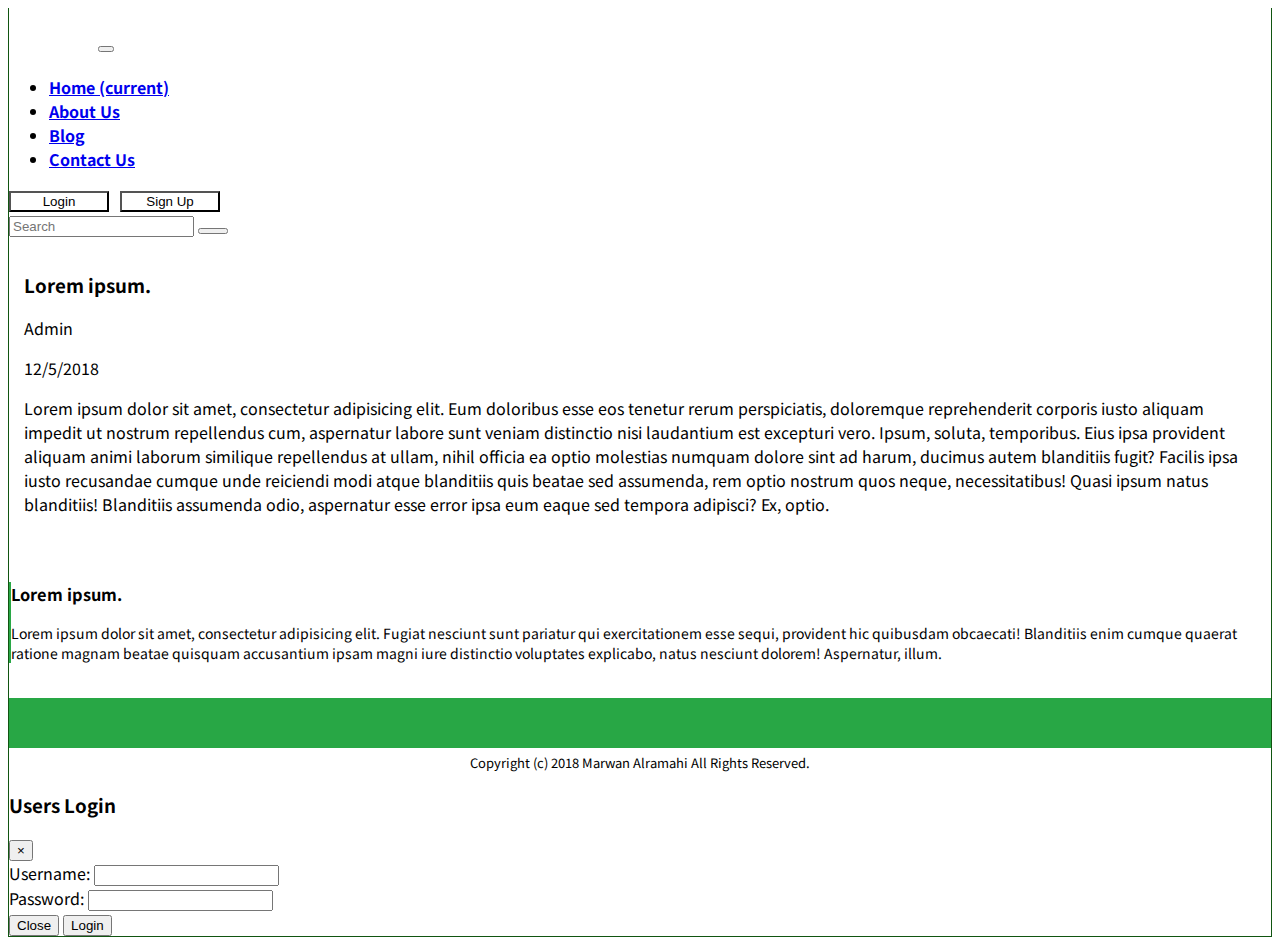
<file: index.html>
<!doctype html>
<html lang="en">
<head>
  <link rel="stylesheet" href="https://use.fontawesome.com/releases/v5.5.0/css/all.css" integrity="sha384-B4dIYHKNBt8Bc12p+WXckhzcICo0wtJAoU8YZTY5qE0Id1GSseTk6S+L3BlXeVIU" crossorigin="anonymous">
  <meta charset="utf-8">
  <title>My Website</title>
  <base href="/">

  <meta name="viewport" content="width=device-width, initial-scale=1">
  <link rel="icon" type="image/x-icon" href="favicon.ico">
  <link rel="stylesheet" href="https://stackpath.bootstrapcdn.com/bootstrap/4.1.3/css/bootstrap.min.css" integrity="sha384-MCw98/SFnGE8fJT3GXwEOngsV7Zt27NXFoaoApmYm81iuXoPkFOJwJ8ERdknLPMO" crossorigin="anonymous">
  <link rel="stylesheet" href="styles.css">
  <link href="https://fonts.googleapis.com/css?family=Noto+Sans+SC" rel="stylesheet">
</head>
<body>
  <div class="container">
      <div class="row">
        <nav class="navbar navbar-expand-lg navbar-dark bg-success">
          <a class="navbar-brand logo" href="#">Logo</a>
          <button class="navbar-toggler" type="button" data-toggle="collapse" data-target="#navbarSupportedContent" aria-controls="navbarSupportedContent" aria-expanded="false" aria-label="Toggle navigation">
          <span class="navbar-toggler-icon"></span>
          </button>

          <div class="collapse navbar-collapse" id="navbarSupportedContent">
            <ul class="navbar-nav mr-auto" style="font-weight:bold;">
              <li class="nav-item active">
                <a class="nav-link" href="#">Home <span class="sr-only">(current)</span></a>
              </li>
              <li class="nav-item">
                <a class="nav-link" href="about.html">About Us</a>
              </li>
              <li class="nav-item">
                <a class="nav-link" href="blog.html">Blog</a>
              </li>
              <li class="nav-item">
                <a class="nav-link" href="contact.html">Contact Us</a>
              </li></ul>
                <button class="btn btn-outline-success my-2 my-sm-0 h" data-toggle="modal" data-target="#loginModal">Login</button>

                <button class="btn btn-outline-success my-2 my-sm-0 h">Sign Up</button>
                <form class="form-inline my-2 my-lg-0">
                <input class="form-control mr-sm-2 box" type="search" placeholder="Search" aria-label="Search">
                <button class="btn btn-outline-success my-2 my-sm-0 search" type="submit"><i class="fas fa-search"></i></button>
                </form>
          </div>
          </nav></div>
      <div class="homebody">
    <div class="row">
      <div class="col-8">
        <div class="blog">
        <h3>Lorem ipsum.</h3>
        <div class="row">
            <p class="col-3"><i class="fas fa-user"></i> Admin</p>
            <p class="col-4"><i class="fas fa-calendar-alt"></i> 12/5/2018</p></div>
        <p>Lorem ipsum dolor sit amet, consectetur adipisicing elit. Eum doloribus esse eos tenetur rerum perspiciatis, doloremque reprehenderit corporis iusto aliquam impedit ut nostrum repellendus cum, aspernatur labore sunt veniam distinctio nisi laudantium est excepturi vero. Ipsum, soluta, temporibus. Eius ipsa provident aliquam animi laborum similique repellendus at ullam, nihil officia ea optio molestias numquam dolore sint ad harum, ducimus autem blanditiis fugit? Facilis ipsa iusto recusandae cumque unde reiciendi modi atque blanditiis quis beatae sed assumenda, rem optio nostrum quos neque, necessitatibus! Quasi ipsum natus blanditiis! Blanditiis assumenda odio, aspernatur esse error ipsa eum eaque sed tempora adipisci? Ex, optio.</p></div></div>
      <div class="col-4 sidebar">
        <h3>Lorem ipsum.</h3>
        <p>Lorem ipsum dolor sit amet, consectetur adipisicing elit. Fugiat nesciunt sunt pariatur qui exercitationem esse sequi, provident hic quibusdam obcaecati! Blanditiis enim cumque quaerat ratione magnam beatae quisquam accusantium ipsam magni iure distinctio voluptates explicabo, natus nesciunt dolorem! Aspernatur, illum.</p>
      </div>

    </div>
  </div>
      <div class="row">
        <div class="parent-footer full">
        <div class="social-media-section full">
          <a href=""class="link"><i class="fab fa-facebook social"></i></a>
          <a href=""class="link"><i class="fab fa-twitter-square social"></i></a>
          <a href=""class="link"><i class="fab fa-instagram social"></i></a>
        </div>
        <div class="copy-right full">
          Copyright (c) 2018 Marwan Alramahi All Rights Reserved.
        </div></div></div>
        <div class="modal fade" id="loginModal" tabindex="-1" role="dialog" aria-labelledby="exampleModalLabel" aria-hidden="true">
        <div class="modal-dialog" role="document">
          <div class="modal-content">
            <div class="modal-header">
              <h3 class="modal-title" id="exampleModalLabel">Users Login</h5>
              <button type="button" class="close" data-dismiss="modal" aria-label="Close">
                <span aria-hidden="true">&times;</span>
              </button>
            </div>
            <div class="modal-body">
              <form>
                <div class="form-group">
                  <label for="user-name" class="col-form-label">Username:</label>
                  <input type="text" class="form-control" id="user-name">
                </div>
                <div class="form-group">
                  <label for="password" class="col-form-label">Password:</label>
                  <input type="password" class="form-control" id="password">
                </div>
              </form>
            </div>
            <div class="modal-footer">
              <button type="button" class="btn btn-secondary" data-dismiss="modal">Close</button>
              <button type="button" class="btn btn-success">Login</button>
            </div>
          </div>
        </div>
      </div>
  </div>
</body>
<script src="https://code.jquery.com/jquery-3.3.1.slim.min.js" integrity="sha384-q8i/X+965DzO0rT7abK41JStQIAqVgRVzpbzo5smXKp4YfRvH+8abtTE1Pi6jizo" crossorigin="anonymous"></script>
<script src="https://cdnjs.cloudflare.com/ajax/libs/popper.js/1.14.3/umd/popper.min.js" integrity="sha384-ZMP7rVo3mIykV+2+9J3UJ46jBk0WLaUAdn689aCwoqbBJiSnjAK/l8WvCWPIPm49" crossorigin="anonymous"></script>
<script src="https://stackpath.bootstrapcdn.com/bootstrap/4.1.3/js/bootstrap.min.js" integrity="sha384-ChfqqxuZUCnJSK3+MXmPNIyE6ZbWh2IMqE241rYiqJxyMiZ6OW/JmZQ5stwEULTy" crossorigin="anonymous"></script>
</html>
</file>
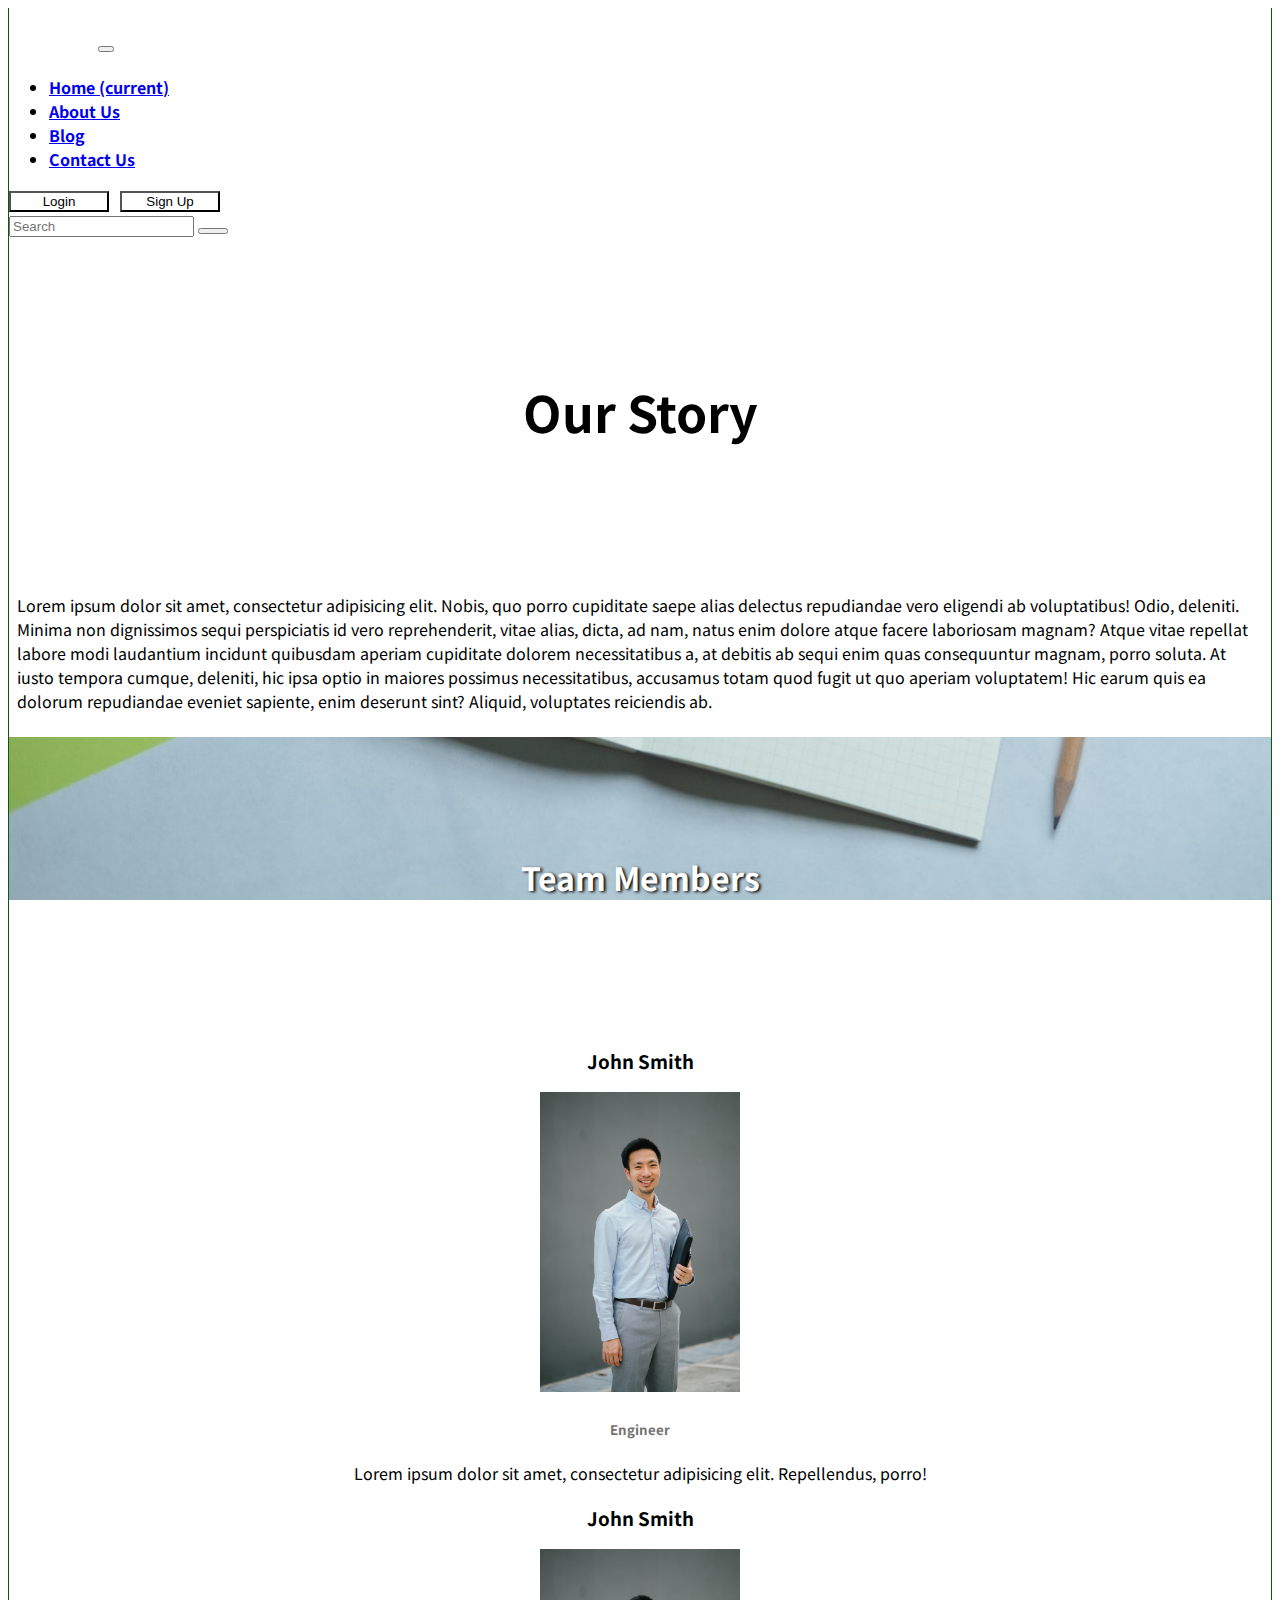
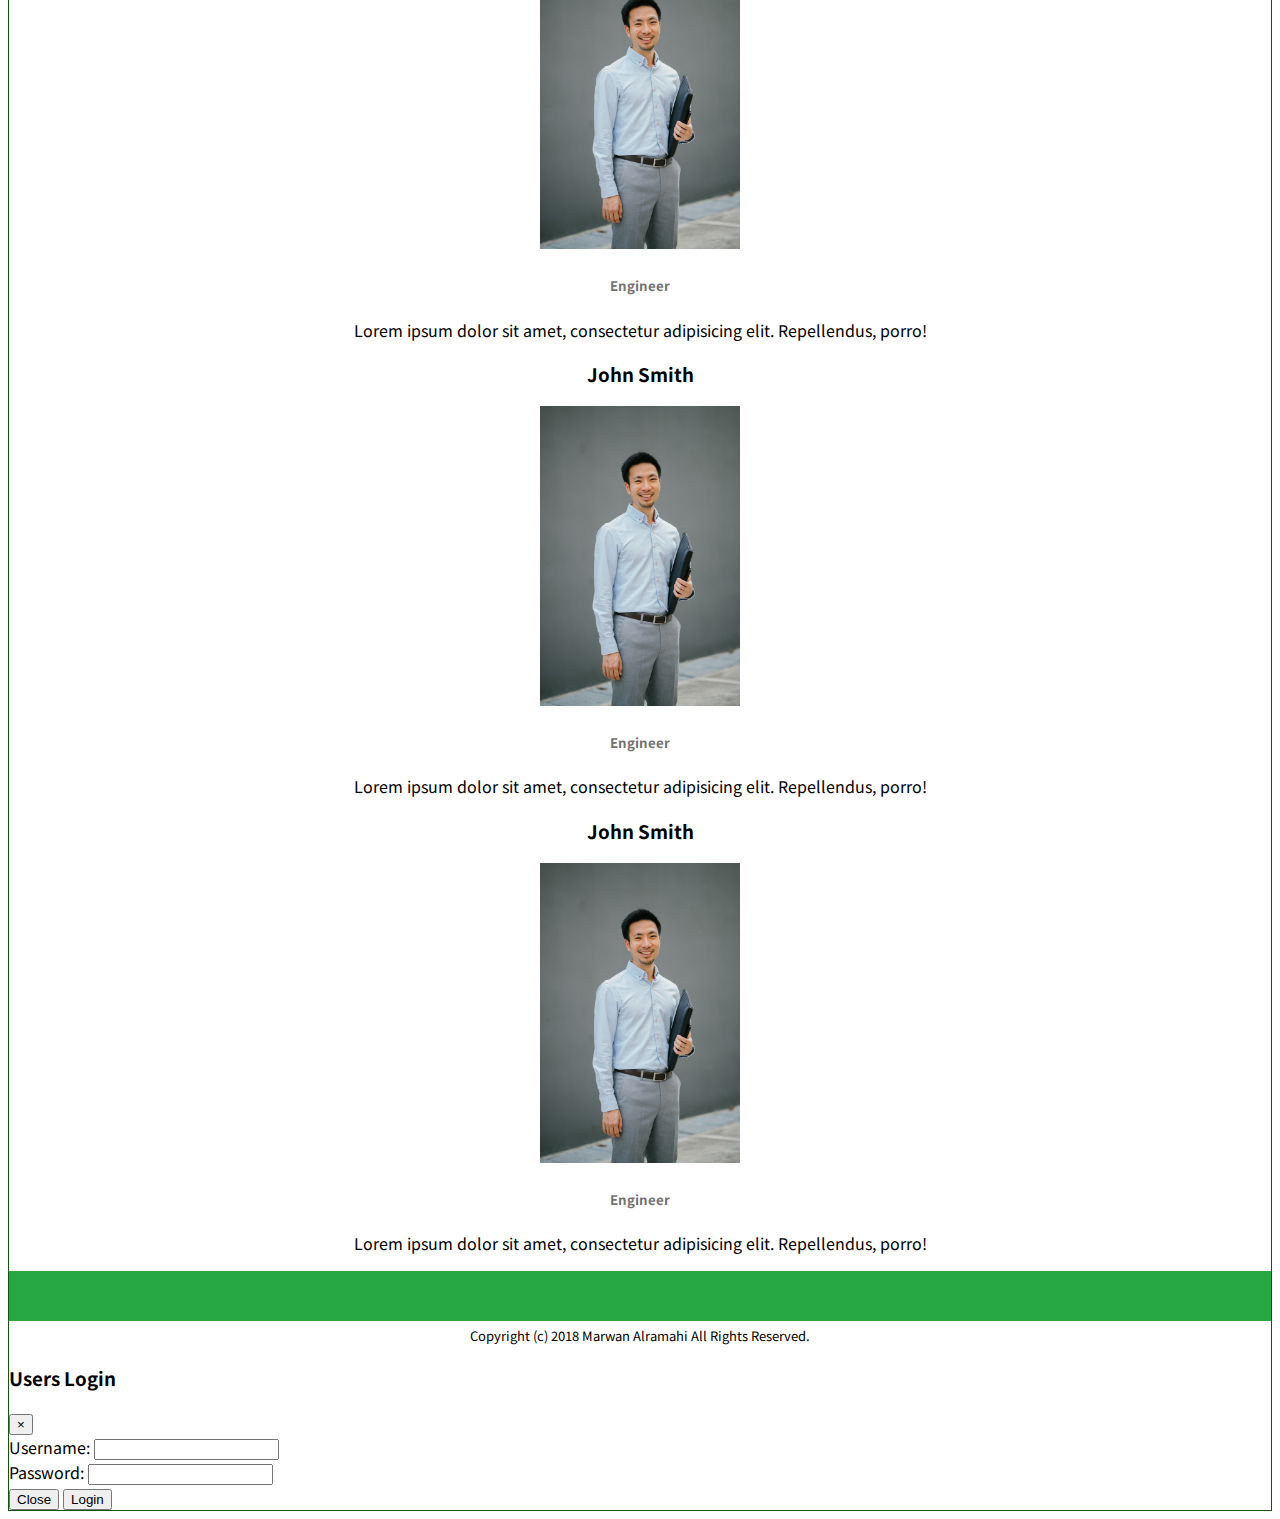
<file: about.html>
<!doctype html>
<html lang="en">
<head>
  <link rel="stylesheet" href="https://use.fontawesome.com/releases/v5.5.0/css/all.css" integrity="sha384-B4dIYHKNBt8Bc12p+WXckhzcICo0wtJAoU8YZTY5qE0Id1GSseTk6S+L3BlXeVIU" crossorigin="anonymous">
  <meta charset="utf-8">
  <title>My Website</title>
  <base href="/">

  <meta name="viewport" content="width=device-width, initial-scale=1">
  <link rel="icon" type="image/x-icon" href="favicon.ico">
  <link rel="stylesheet" href="https://stackpath.bootstrapcdn.com/bootstrap/4.1.3/css/bootstrap.min.css" integrity="sha384-MCw98/SFnGE8fJT3GXwEOngsV7Zt27NXFoaoApmYm81iuXoPkFOJwJ8ERdknLPMO" crossorigin="anonymous">
  <link rel="stylesheet" href="styles.css">
  <link rel="stylesheet" href="about.css">
  <link href="https://fonts.googleapis.com/css?family=Noto+Sans+SC" rel="stylesheet">
</head>
<body>
  <div class="container">
     <div class="row">
        <nav class="navbar navbar-expand-lg navbar-dark bg-success">
          <a class="navbar-brand logo" href="#">Logo</a>
          <button class="navbar-toggler" type="button" data-toggle="collapse" data-target="#navbarSupportedContent" aria-controls="navbarSupportedContent" aria-expanded="false" aria-label="Toggle navigation">
          <span class="navbar-toggler-icon"></span>
          </button>

          <div class="collapse navbar-collapse" id="navbarSupportedContent">
            <ul class="navbar-nav mr-auto" style="font-weight:bold;">
              <li class="nav-item">
                <a class="nav-link" href="index.html">Home <span class="sr-only">(current)</span></a>
              </li>
              <li class="nav-item active">
                <a class="nav-link" href="#">About Us</a>
              </li>
              <li class="nav-item">
                <a class="nav-link" href="blog.html">Blog</a>
              </li>
              <li class="nav-item">
                <a class="nav-link" href="contact.html">Contact Us</a>
              </li></ul>
                <button class="btn btn-outline-success my-2 my-sm-0 h" data-toggle="modal" data-target="#loginModal">Login</button>

                <button class="btn btn-outline-success my-2 my-sm-0 h">Sign Up</button>
                <form class="form-inline my-2 my-lg-0">
                <input class="form-control mr-sm-2 box" type="search" placeholder="Search" aria-label="Search">
                <button class="btn btn-outline-success my-2 my-sm-0 search" type="submit"><i class="fas fa-search"></i></button>
                </form>
          </div>
          </nav></div>
     <div class="row" style="padding:0.5em;">
        <div class="col-sm-6 story">
          <h3>Our Story</h3>
          <h3><i class="fas fa-book-open"></i></h3>
       </div>
       <div class="col-sm-6">
         <p>Lorem ipsum dolor sit amet, consectetur adipisicing elit. Nobis, quo porro cupiditate saepe alias delectus repudiandae vero eligendi ab voluptatibus! Odio, deleniti. Minima non dignissimos sequi perspiciatis id vero reprehenderit, vitae alias, dicta, ad nam, natus enim dolore atque facere laboriosam magnam? Atque vitae repellat labore modi laudantium incidunt quibusdam aperiam cupiditate dolorem necessitatibus a, at debitis ab sequi enim quas consequuntur magnam, porro soluta. At iusto tempora cumque, deleniti, hic ipsa optio in maiores possimus necessitatibus, accusamus totam quod fugit ut quo aperiam voluptatem! Hic earum quis ea dolorum repudiandae eveniet sapiente, enim deserunt sint? Aliquid, voluptates reiciendis ab.</p>
       </div>
      </div>
     <div class="row break-1 center-block text-center">
       <div class="col col-xs"></div>
       <div class="col col-xs"><h1 class="display-4">Team Members</h1></div>
       <div class="col col-xs"></div>
     </div>
     <div class="row team">
       <div class="col">
         <h3>John Smith</h3>
         <img src="imgs/about-2.jpeg" alt="">
         <h5>Engineer</h5>
         <p>Lorem ipsum dolor sit amet, consectetur adipisicing elit. Repellendus, porro!</p>
       </div>
       <div class="col">
         <h3>John Smith</h3>
         <img src="imgs/about-2.jpeg" alt="">
         <h5>Engineer</h5>
         <p>Lorem ipsum dolor sit amet, consectetur adipisicing elit. Repellendus, porro!</p>
       </div>
       <div class="col">
         <h3>John Smith</h3>
         <img src="imgs/about-2.jpeg" alt="">
         <h5>Engineer</h5>
         <p>Lorem ipsum dolor sit amet, consectetur adipisicing elit. Repellendus, porro!</p>
       </div>
       <div class="col">
         <h3>John Smith</h3>
         <img src="imgs/about-2.jpeg" alt="">
         <h5>Engineer</h5>
         <p>Lorem ipsum dolor sit amet, consectetur adipisicing elit. Repellendus, porro!</p>
       </div>
     </div>
      <div class="row">
        <div class="parent-footer full">
        <div class="social-media-section full">
          <a href=""class="link"><i class="fab fa-facebook social"></i></a>
          <a href=""class="link"><i class="fab fa-twitter-square social"></i></a>
          <a href=""class="link"><i class="fab fa-instagram social"></i></a>
        </div>
        <div class="copy-right full">
          Copyright (c) 2018 Marwan Alramahi All Rights Reserved.
        </div></div></div>
        <div class="modal fade" id="loginModal" tabindex="-1" role="dialog" aria-labelledby="exampleModalLabel" aria-hidden="true">
        <div class="modal-dialog" role="document">
          <div class="modal-content">
            <div class="modal-header">
              <h3 class="modal-title" id="exampleModalLabel">Users Login</h3>
              <button type="button" class="close" data-dismiss="modal" aria-label="Close">
                <span aria-hidden="true">&times;</span>
              </button>
            </div>
            <div class="modal-body">
              <form>
                <div class="form-group">
                  <label for="user-name" class="col-form-label">Username:</label>
                  <input type="text" class="form-control" id="user-name">
                </div>
                <div class="form-group">
                  <label for="password" class="col-form-label">Password:</label>
                  <input type="password" class="form-control" id="password">
                </div>
              </form>
            </div>
            <div class="modal-footer">
              <button type="button" class="btn btn-secondary" data-dismiss="modal">Close</button>
              <button type="button" class="btn btn-success">Login</button>
            </div>
          </div>
        </div>
      </div>
  </div>
</body>
<script src="https://code.jquery.com/jquery-3.3.1.slim.min.js" integrity="sha384-q8i/X+965DzO0rT7abK41JStQIAqVgRVzpbzo5smXKp4YfRvH+8abtTE1Pi6jizo" crossorigin="anonymous"></script>
<script src="https://cdnjs.cloudflare.com/ajax/libs/popper.js/1.14.3/umd/popper.min.js" integrity="sha384-ZMP7rVo3mIykV+2+9J3UJ46jBk0WLaUAdn689aCwoqbBJiSnjAK/l8WvCWPIPm49" crossorigin="anonymous"></script>
<script src="https://stackpath.bootstrapcdn.com/bootstrap/4.1.3/js/bootstrap.min.js" integrity="sha384-ChfqqxuZUCnJSK3+MXmPNIyE6ZbWh2IMqE241rYiqJxyMiZ6OW/JmZQ5stwEULTy" crossorigin="anonymous"></script>
</html>
</file>
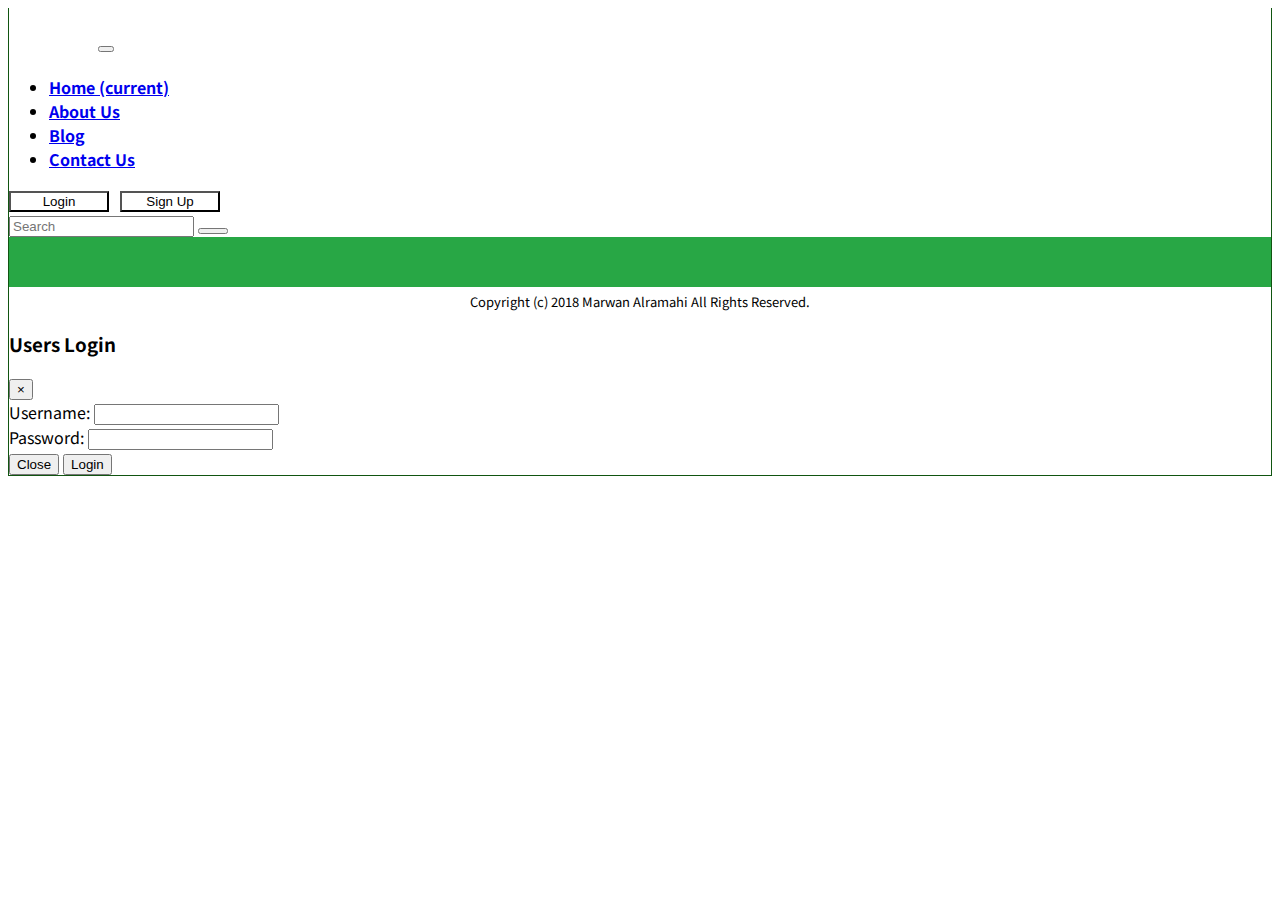
<file: blog.html>
<!doctype html>
<html lang="en">
<head>
  <link rel="stylesheet" href="https://use.fontawesome.com/releases/v5.5.0/css/all.css" integrity="sha384-B4dIYHKNBt8Bc12p+WXckhzcICo0wtJAoU8YZTY5qE0Id1GSseTk6S+L3BlXeVIU" crossorigin="anonymous">
  <meta charset="utf-8">
  <title>My Website</title>
  <base href="/">

  <meta name="viewport" content="width=device-width, initial-scale=1">
  <link rel="icon" type="image/x-icon" href="favicon.ico">
  <link rel="stylesheet" href="https://stackpath.bootstrapcdn.com/bootstrap/4.1.3/css/bootstrap.min.css" integrity="sha384-MCw98/SFnGE8fJT3GXwEOngsV7Zt27NXFoaoApmYm81iuXoPkFOJwJ8ERdknLPMO" crossorigin="anonymous">
  <link rel="stylesheet" href="styles.css">
  <link href="https://fonts.googleapis.com/css?family=Noto+Sans+SC" rel="stylesheet">
</head>
<body>
  <div class="container">
      <div class="row">
        <nav class="navbar navbar-expand-lg navbar-dark bg-success">
          <a class="navbar-brand logo" href="#">Logo</a>
          <button class="navbar-toggler" type="button" data-toggle="collapse" data-target="#navbarSupportedContent" aria-controls="navbarSupportedContent" aria-expanded="false" aria-label="Toggle navigation">
          <span class="navbar-toggler-icon"></span>
          </button>

          <div class="collapse navbar-collapse" id="navbarSupportedContent">
            <ul class="navbar-nav mr-auto" style="font-weight:bold;">
              <li class="nav-item">
                <a class="nav-link" href="index.html">Home <span class="sr-only">(current)</span></a>
              </li>
              <li class="nav-item">
                <a class="nav-link" href="about.html">About Us</a>
              </li>
              <li class="nav-item active">
                <a class="nav-link" href="#">Blog</a>
              </li>
              <li class="nav-item">
                <a class="nav-link" href="contact.html">Contact Us</a>
              </li></ul>
                <button class="btn btn-outline-success my-2 my-sm-0 h" data-toggle="modal" data-target="#loginModal">Login</button>

                <button class="btn btn-outline-success my-2 my-sm-0 h">Sign Up</button>
                <form class="form-inline my-2 my-lg-0">
                <input class="form-control mr-sm-2 box" type="search" placeholder="Search" aria-label="Search">
                <button class="btn btn-outline-success my-2 my-sm-0 search" type="submit"><i class="fas fa-search"></i></button>
                </form>
          </div>
          </nav></div>
          <div class="row">
        <div class="parent-footer full">
        <div class="social-media-section full">
          <a href=""class="link"><i class="fab fa-facebook social"></i></a>
          <a href=""class="link"><i class="fab fa-twitter-square social"></i></a>
          <a href=""class="link"><i class="fab fa-instagram social"></i></a>
        </div>
        <div class="copy-right full">
          Copyright (c) 2018 Marwan Alramahi All Rights Reserved.
        </div></div></div>
        <div class="modal fade" id="loginModal" tabindex="-1" role="dialog" aria-labelledby="exampleModalLabel" aria-hidden="true">
        <div class="modal-dialog" role="document">
          <div class="modal-content">
            <div class="modal-header">
              <h3 class="modal-title" id="exampleModalLabel">Users Login</h3>
              <button type="button" class="close" data-dismiss="modal" aria-label="Close">
                <span aria-hidden="true">&times;</span>
              </button>
            </div>
            <div class="modal-body">
              <form>
                <div class="form-group">
                  <label for="user-name" class="col-form-label">Username:</label>
                  <input type="text" class="form-control" id="user-name">
                </div>
                <div class="form-group">
                  <label for="password" class="col-form-label">Password:</label>
                  <input type="password" class="form-control" id="password">
                </div>
              </form>
            </div>
            <div class="modal-footer">
              <button type="button" class="btn btn-secondary" data-dismiss="modal">Close</button>
              <button type="button" class="btn btn-success">Login</button>
            </div>
          </div>
        </div>
      </div>
  </div>
</body>
<script src="https://code.jquery.com/jquery-3.3.1.slim.min.js" integrity="sha384-q8i/X+965DzO0rT7abK41JStQIAqVgRVzpbzo5smXKp4YfRvH+8abtTE1Pi6jizo" crossorigin="anonymous"></script>
<script src="https://cdnjs.cloudflare.com/ajax/libs/popper.js/1.14.3/umd/popper.min.js" integrity="sha384-ZMP7rVo3mIykV+2+9J3UJ46jBk0WLaUAdn689aCwoqbBJiSnjAK/l8WvCWPIPm49" crossorigin="anonymous"></script>
<script src="https://stackpath.bootstrapcdn.com/bootstrap/4.1.3/js/bootstrap.min.js" integrity="sha384-ChfqqxuZUCnJSK3+MXmPNIyE6ZbWh2IMqE241rYiqJxyMiZ6OW/JmZQ5stwEULTy" crossorigin="anonymous"></script>
</html>
</file>
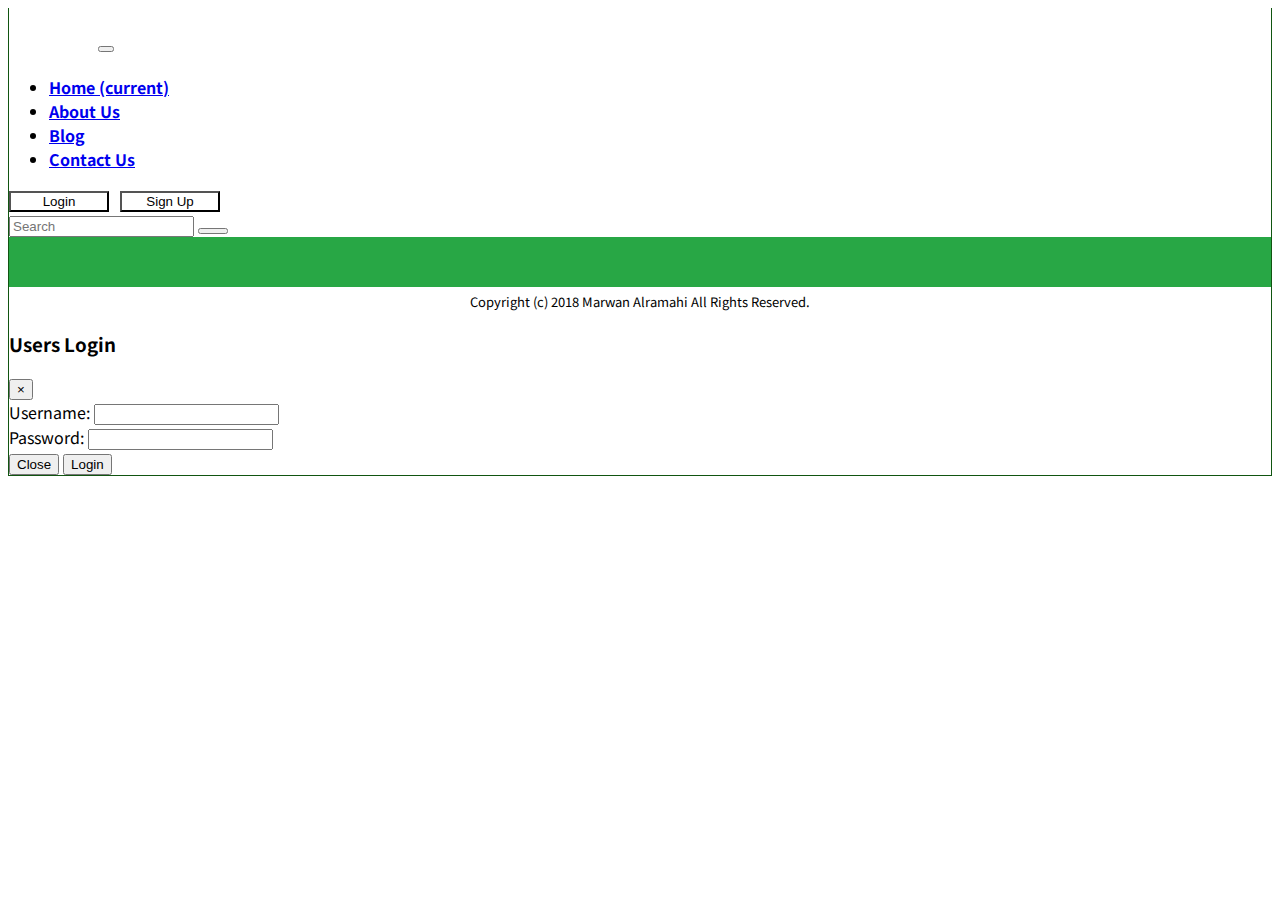
<file: contact.html>
<!doctype html>
<html lang="en">
<head>
  <link rel="stylesheet" href="https://use.fontawesome.com/releases/v5.5.0/css/all.css" integrity="sha384-B4dIYHKNBt8Bc12p+WXckhzcICo0wtJAoU8YZTY5qE0Id1GSseTk6S+L3BlXeVIU" crossorigin="anonymous">
  <meta charset="utf-8">
  <title>My Website</title>
  <base href="/">

  <meta name="viewport" content="width=device-width, initial-scale=1">
  <link rel="icon" type="image/x-icon" href="favicon.ico">
  <link rel="stylesheet" href="https://stackpath.bootstrapcdn.com/bootstrap/4.1.3/css/bootstrap.min.css" integrity="sha384-MCw98/SFnGE8fJT3GXwEOngsV7Zt27NXFoaoApmYm81iuXoPkFOJwJ8ERdknLPMO" crossorigin="anonymous">
  <link rel="stylesheet" href="styles.css">
  <link href="https://fonts.googleapis.com/css?family=Noto+Sans+SC" rel="stylesheet">
</head>
<body>
  <div class="container">
      <div class="row">
        <nav class="navbar navbar-expand-lg navbar-dark bg-success">
          <a class="navbar-brand logo" href="#">Logo</a>
          <button class="navbar-toggler" type="button" data-toggle="collapse" data-target="#navbarSupportedContent" aria-controls="navbarSupportedContent" aria-expanded="false" aria-label="Toggle navigation">
          <span class="navbar-toggler-icon"></span>
          </button>

          <div class="collapse navbar-collapse" id="navbarSupportedContent">
            <ul class="navbar-nav mr-auto" style="font-weight:bold;">
              <li class="nav-item">
                <a class="nav-link" href="index.html">Home <span class="sr-only">(current)</span></a>
              </li>
              <li class="nav-item">
                <a class="nav-link" href="about.html">About Us</a>
              </li>
              <li class="nav-item">
                <a class="nav-link" href="blog.html">Blog</a>
              </li>
              <li class="nav-item active">
                <a class="nav-link" href="#">Contact Us</a>
              </li></ul>
                <button class="btn btn-outline-success my-2 my-sm-0 h" data-toggle="modal" data-target="#loginModal">Login</button>

                <button class="btn btn-outline-success my-2 my-sm-0 h">Sign Up</button>
                <form class="form-inline my-2 my-lg-0">
                <input class="form-control mr-sm-2 box" type="search" placeholder="Search" aria-label="Search">
                <button class="btn btn-outline-success my-2 my-sm-0 search" type="submit"><i class="fas fa-search"></i></button>
                </form>
          </div>
          </nav></div>
          <div class="row">
        <div class="parent-footer full">
        <div class="social-media-section full">
          <a href=""class="link"><i class="fab fa-facebook social"></i></a>
          <a href=""class="link"><i class="fab fa-twitter-square social"></i></a>
          <a href=""class="link"><i class="fab fa-instagram social"></i></a>
        </div>
        <div class="copy-right full">
          Copyright (c) 2018 Marwan Alramahi All Rights Reserved.
        </div></div></div>
        <div class="modal fade" id="loginModal" tabindex="-1" role="dialog" aria-labelledby="exampleModalLabel" aria-hidden="true">
        <div class="modal-dialog" role="document">
          <div class="modal-content">
            <div class="modal-header">
              <h3 class="modal-title" id="exampleModalLabel">Users Login</h3>
              <button type="button" class="close" data-dismiss="modal" aria-label="Close">
                <span aria-hidden="true">&times;</span>
              </button>
            </div>
            <div class="modal-body">
              <form>
                <div class="form-group">
                  <label for="user-name" class="col-form-label">Username:</label>
                  <input type="text" class="form-control" id="user-name">
                </div>
                <div class="form-group">
                  <label for="password" class="col-form-label">Password:</label>
                  <input type="password" class="form-control" id="password">
                </div>
              </form>
            </div>
            <div class="modal-footer">
              <button type="button" class="btn btn-secondary" data-dismiss="modal">Close</button>
              <button type="button" class="btn btn-success">Login</button>
            </div>
          </div>
        </div>
      </div>
  </div>
</body>
<script src="https://code.jquery.com/jquery-3.3.1.slim.min.js" integrity="sha384-q8i/X+965DzO0rT7abK41JStQIAqVgRVzpbzo5smXKp4YfRvH+8abtTE1Pi6jizo" crossorigin="anonymous"></script>
<script src="https://cdnjs.cloudflare.com/ajax/libs/popper.js/1.14.3/umd/popper.min.js" integrity="sha384-ZMP7rVo3mIykV+2+9J3UJ46jBk0WLaUAdn689aCwoqbBJiSnjAK/l8WvCWPIPm49" crossorigin="anonymous"></script>
<script src="https://stackpath.bootstrapcdn.com/bootstrap/4.1.3/js/bootstrap.min.js" integrity="sha384-ChfqqxuZUCnJSK3+MXmPNIyE6ZbWh2IMqE241rYiqJxyMiZ6OW/JmZQ5stwEULTy" crossorigin="anonymous"></script>
</html>
</file>
<file: styles.css>
/* You can add global styles to this file, and also import other style files */
.container{
  border: 1px solid #115511;
  border-top: 0px;
  font-family: 'Noto Sans SC', sans-serif;
}

.navbar-brand{
  font-size: 35px;
  font-weight: bold;
}
.head{
  width:100%;
    border-radius: 0;
}
.logo{
  padding:0px;
  color:#fff !important ;
  border: 1px solid #fff;
  border-radius:5px;
}
.h{
  align-self: right;
  width:100px;
  margin-right: 7px;
  background-color: #fff;
}
.search{
  text-align: center;
  width:30px;
  margin-right: 10px;
  margin-left: 0px;;
  color: #fff;
}
.box{
  margin-right: 0px;
  color: #28a745 !important;
}
.h:hover{
  background-color: #000;
  color:green;
}
nav{
  width:100%;
}
.sidebar{
  margin-top:35px;
  margin-bottom: 35px;
  border-left: 2px solid #28a745;
  font-size: 14px
}
.social-media-section
{
    height: 50px;
    width: 100%;
    background-color: #28a745;
  text-align: center;
}
.foot{
  height:500px;
  background-color: #28a745;
  width: 100%;
  border-top: 1px solid #ffffff;
}
.f1,.f2,.f3{
  height:100%;
  padding:30px;
  border: 1px solid #fff;}
.r{
  height: 100%;
}
.copy-right{
  text-align: center;
  padding-top: 5px;
  font-size: small;
}
.full{
  width: 100%;
}
.homebody{
  width: 100%;
  height: auto;

}
.blog{
  margin: 0px;
  padding: 15px;
}
.blog p i{
  font-size: 10px;
  font-weight: bold;
}
.bloginfo{
  display: inline;
}
.social{
  border=1px solid #fff;
  border-radius:10px;
  text-align:center;
  margin-top: 10px;
  font-size: 30px;
  width: 40px;
}
.link{
  color:black;
}
.link:hover{
  color:#fff;
}

.reg{
  padding: 50px;
}
</file>
<file: about.css>
.break-1{
  height: 275px;
  background-image: url("imgs/about-1.jpeg");
  background-repeat: no-repeat;
  background-size: cover;
  background-attachment:fixed;
  color: #fff;
  text-align: center;
}
.break-1 .col-xs{
  padding-top: 3em;
  text-shadow: 2px 1px 3px #000000;
  font-weight: bold;
}
.story{
  padding:5em;
  text-align:center;
}
.story h3{
  font-size: 50px;
  font-weight: 700;
}
.team{
  padding-top: 1em;
  text-align: center;
}
.team .col img{
  height: 300px;
}
.team .col h5{
  color: #727272;
}
</file>
